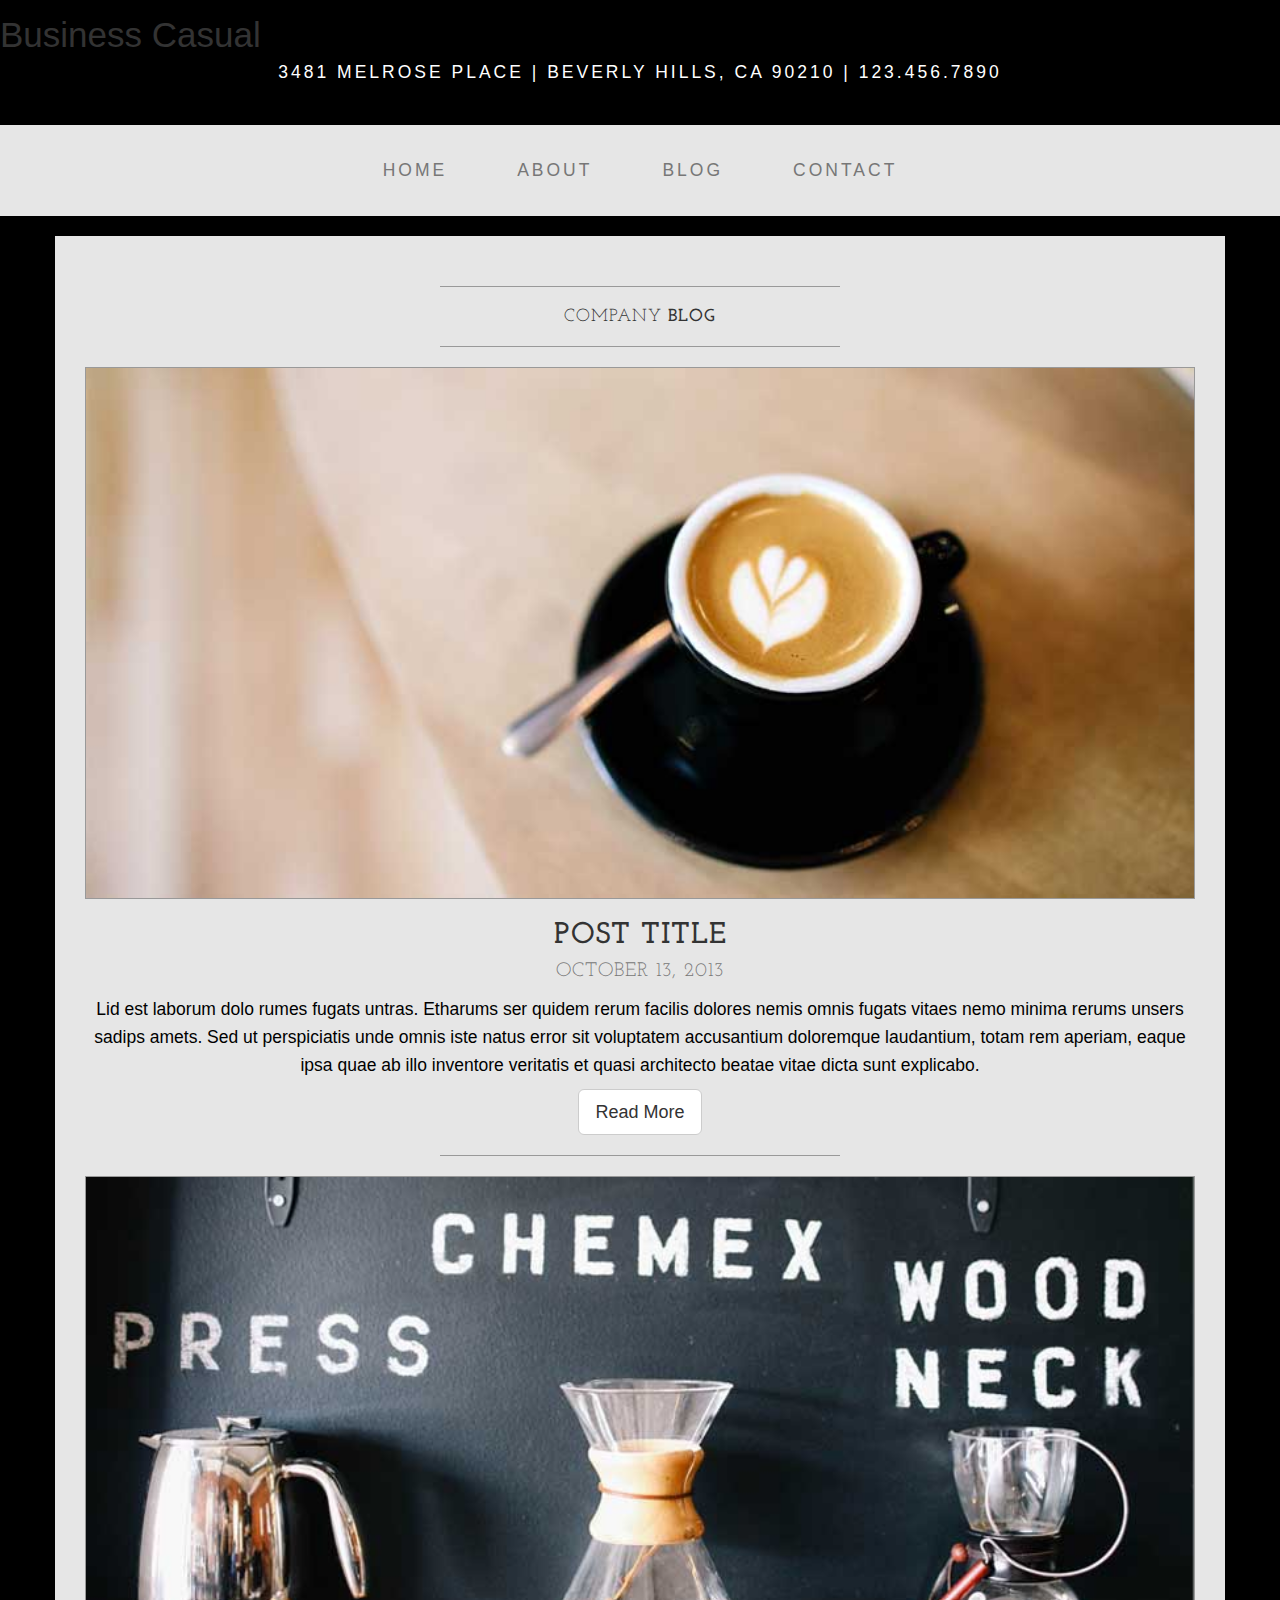
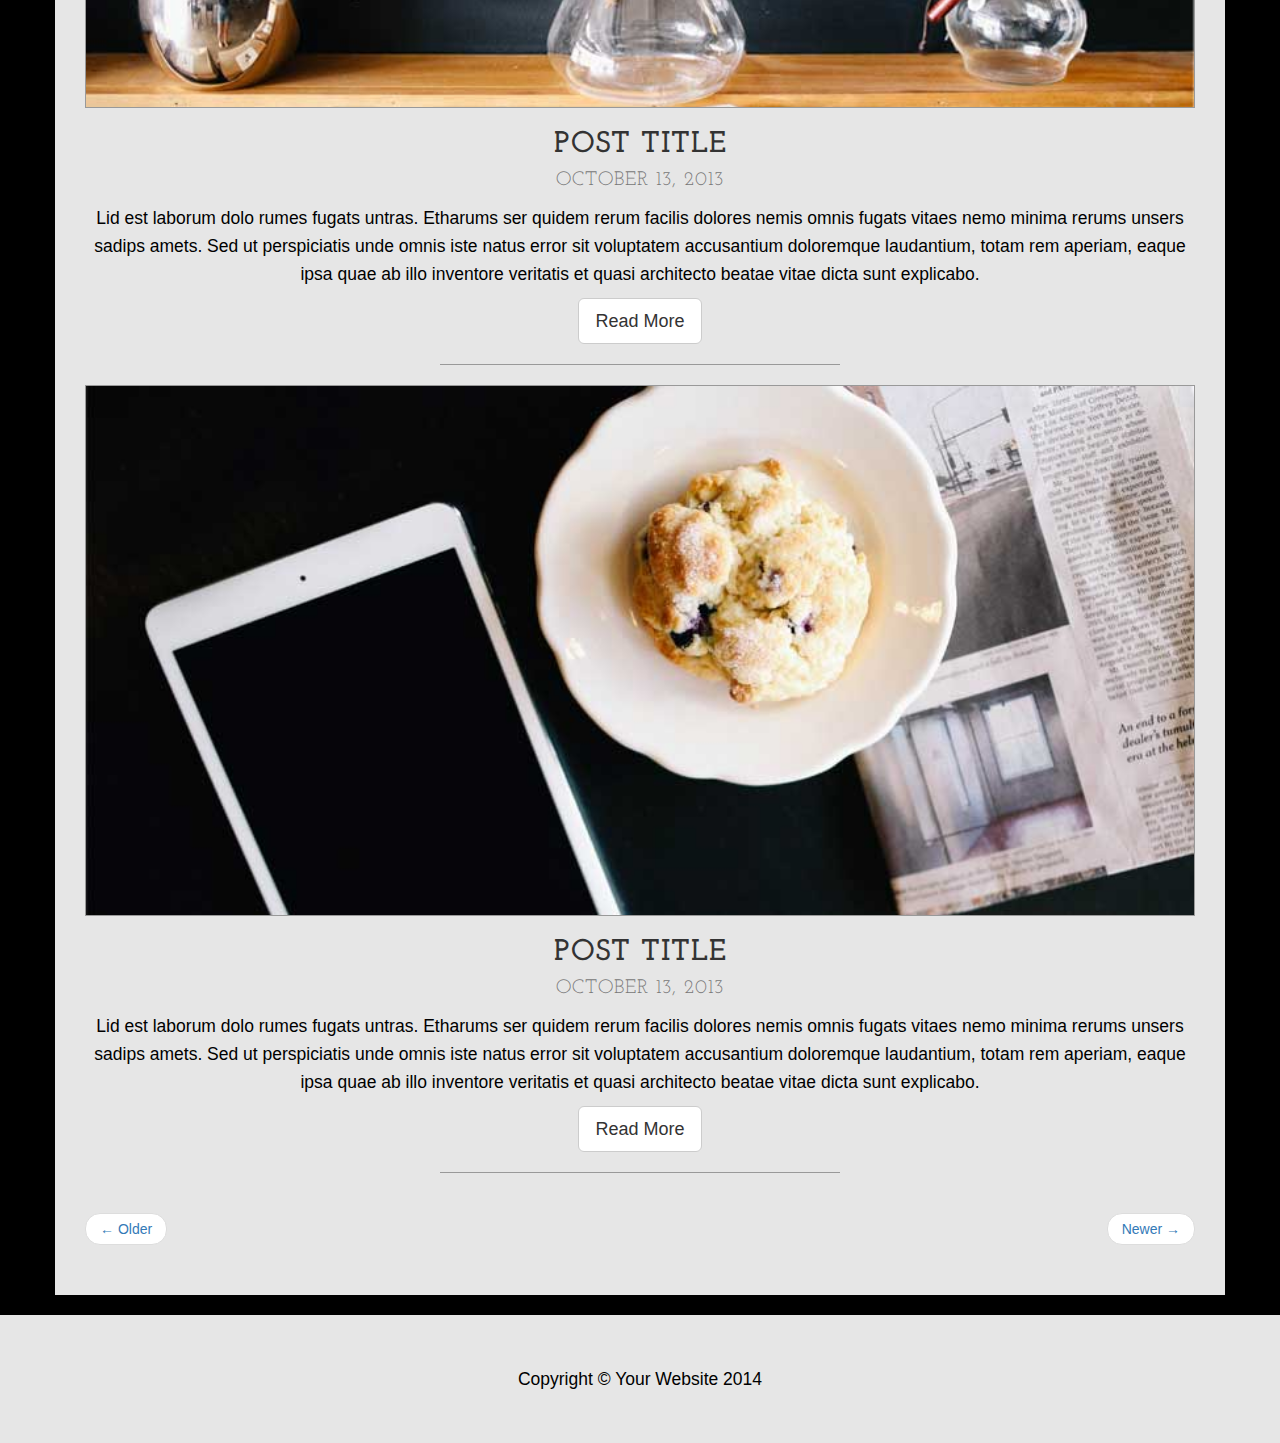
<file: blog.html>
<!DOCTYPE html>
<html lang="en">

<head>

    <meta charset="utf-8">
    <meta http-equiv="X-UA-Compatible" content="IE=edge">
    <meta name="viewport" content="width=device-width, initial-scale=1">
    <meta name="description" content="">
    <meta name="author" content="">

    <title>Blog - Business Casual - Start Bootstrap Theme</title>

    <!-- Bootstrap Core CSS -->
    <link href="css/bootstrap.min.css" rel="stylesheet">

    <!-- Custom CSS -->
    <link href="css/business-casual.css" rel="stylesheet">

    <!-- Fonts -->
    <link href="https://fonts.googleapis.com/css?family=Open+Sans:300italic,400italic,600italic,700italic,800italic,400,300,600,700,800" rel="stylesheet" type="text/css">
    <link href="https://fonts.googleapis.com/css?family=Josefin+Slab:100,300,400,600,700,100italic,300italic,400italic,600italic,700italic" rel="stylesheet" type="text/css">

    <!-- HTML5 Shim and Respond.js IE8 support of HTML5 elements and media queries -->
    <!-- WARNING: Respond.js doesn't work if you view the page via file:// -->
    <!--[if lt IE 9]>
        <script src="https://oss.maxcdn.com/libs/html5shiv/3.7.0/html5shiv.js"></script>
        <script src="https://oss.maxcdn.com/libs/respond.js/1.4.2/respond.min.js"></script>
    <![endif]-->

</head>

<body>

    <div class="brand">Business Casual</div>
    <div class="address-bar">3481 Melrose Place | Beverly Hills, CA 90210 | 123.456.7890</div>

    <!-- Navigation -->
    <nav class="navbar navbar-default" role="navigation">
        <div class="container">
            <!-- Brand and toggle get grouped for better mobile display -->
            <div class="navbar-header">
                <button type="button" class="navbar-toggle" data-toggle="collapse" data-target="#bs-example-navbar-collapse-1">
                    <span class="sr-only">Toggle navigation</span>
                    <span class="icon-bar"></span>
                    <span class="icon-bar"></span>
                    <span class="icon-bar"></span>
                </button>
                <!-- navbar-brand is hidden on larger screens, but visible when the menu is collapsed -->
                <a class="navbar-brand" href="index.html">Business Casual</a>
            </div>
            <!-- Collect the nav links, forms, and other content for toggling -->
            <div class="collapse navbar-collapse" id="bs-example-navbar-collapse-1">
                <ul class="nav navbar-nav">
                    <li>
                        <a href="index.html">Home</a>
                    </li>
                    <li>
                        <a href="about.html">About</a>
                    </li>
                    <li>
                        <a href="blog.html">Blog</a>
                    </li>
                    <li>
                        <a href="contact.html">Contact</a>
                    </li>
                </ul>
            </div>
            <!-- /.navbar-collapse -->
        </div>
        <!-- /.container -->
    </nav>

    <div class="container">

        <div class="row">
            <div class="box">
                <div class="col-lg-12">
                    <hr>
                    <h2 class="intro-text text-center">Company
                        <strong>blog</strong>
                    </h2>
                    <hr>
                </div>
                <div class="col-lg-12 text-center">
                    <img class="img-responsive img-border img-full" src="img/slide-1.jpg" alt="">
                    <h2>Post Title
                        <br>
                        <small>October 13, 2013</small>
                    </h2>
                    <p>Lid est laborum dolo rumes fugats untras. Etharums ser quidem rerum facilis dolores nemis omnis fugats vitaes nemo minima rerums unsers sadips amets. Sed ut perspiciatis unde omnis iste natus error sit voluptatem accusantium doloremque laudantium, totam rem aperiam, eaque ipsa quae ab illo inventore veritatis et quasi architecto beatae vitae dicta sunt explicabo.</p>
                    <a href="#" class="btn btn-default btn-lg">Read More</a>
                    <hr>
                </div>
                <div class="col-lg-12 text-center">
                    <img class="img-responsive img-border img-full" src="img/slide-2.jpg" alt="">
                    <h2>Post Title
                        <br>
                        <small>October 13, 2013</small>
                    </h2>
                    <p>Lid est laborum dolo rumes fugats untras. Etharums ser quidem rerum facilis dolores nemis omnis fugats vitaes nemo minima rerums unsers sadips amets. Sed ut perspiciatis unde omnis iste natus error sit voluptatem accusantium doloremque laudantium, totam rem aperiam, eaque ipsa quae ab illo inventore veritatis et quasi architecto beatae vitae dicta sunt explicabo.</p>
                    <a href="#" class="btn btn-default btn-lg">Read More</a>
                    <hr>
                </div>
                <div class="col-lg-12 text-center">
                    <img class="img-responsive img-border img-full" src="img/slide-3.jpg" alt="">
                    <h2>Post Title
                        <br>
                        <small>October 13, 2013</small>
                    </h2>
                    <p>Lid est laborum dolo rumes fugats untras. Etharums ser quidem rerum facilis dolores nemis omnis fugats vitaes nemo minima rerums unsers sadips amets. Sed ut perspiciatis unde omnis iste natus error sit voluptatem accusantium doloremque laudantium, totam rem aperiam, eaque ipsa quae ab illo inventore veritatis et quasi architecto beatae vitae dicta sunt explicabo.</p>
                    <a href="#" class="btn btn-default btn-lg">Read More</a>
                    <hr>
                </div>
                <div class="col-lg-12 text-center">
                    <ul class="pager">
                        <li class="previous"><a href="#">&larr; Older</a>
                        </li>
                        <li class="next"><a href="#">Newer &rarr;</a>
                        </li>
                    </ul>
                </div>
            </div>
        </div>

    </div>
    <!-- /.container -->

    <footer>
        <div class="container">
            <div class="row">
                <div class="col-lg-12 text-center">
                    <p>Copyright &copy; Your Website 2014</p>
                </div>
            </div>
        </div>
    </footer>

    <!-- jQuery -->
    <script src="js/jquery.js"></script>

    <!-- Bootstrap Core JavaScript -->
    <script src="js/bootstrap.min.js"></script>

</body>

</html>
</file>
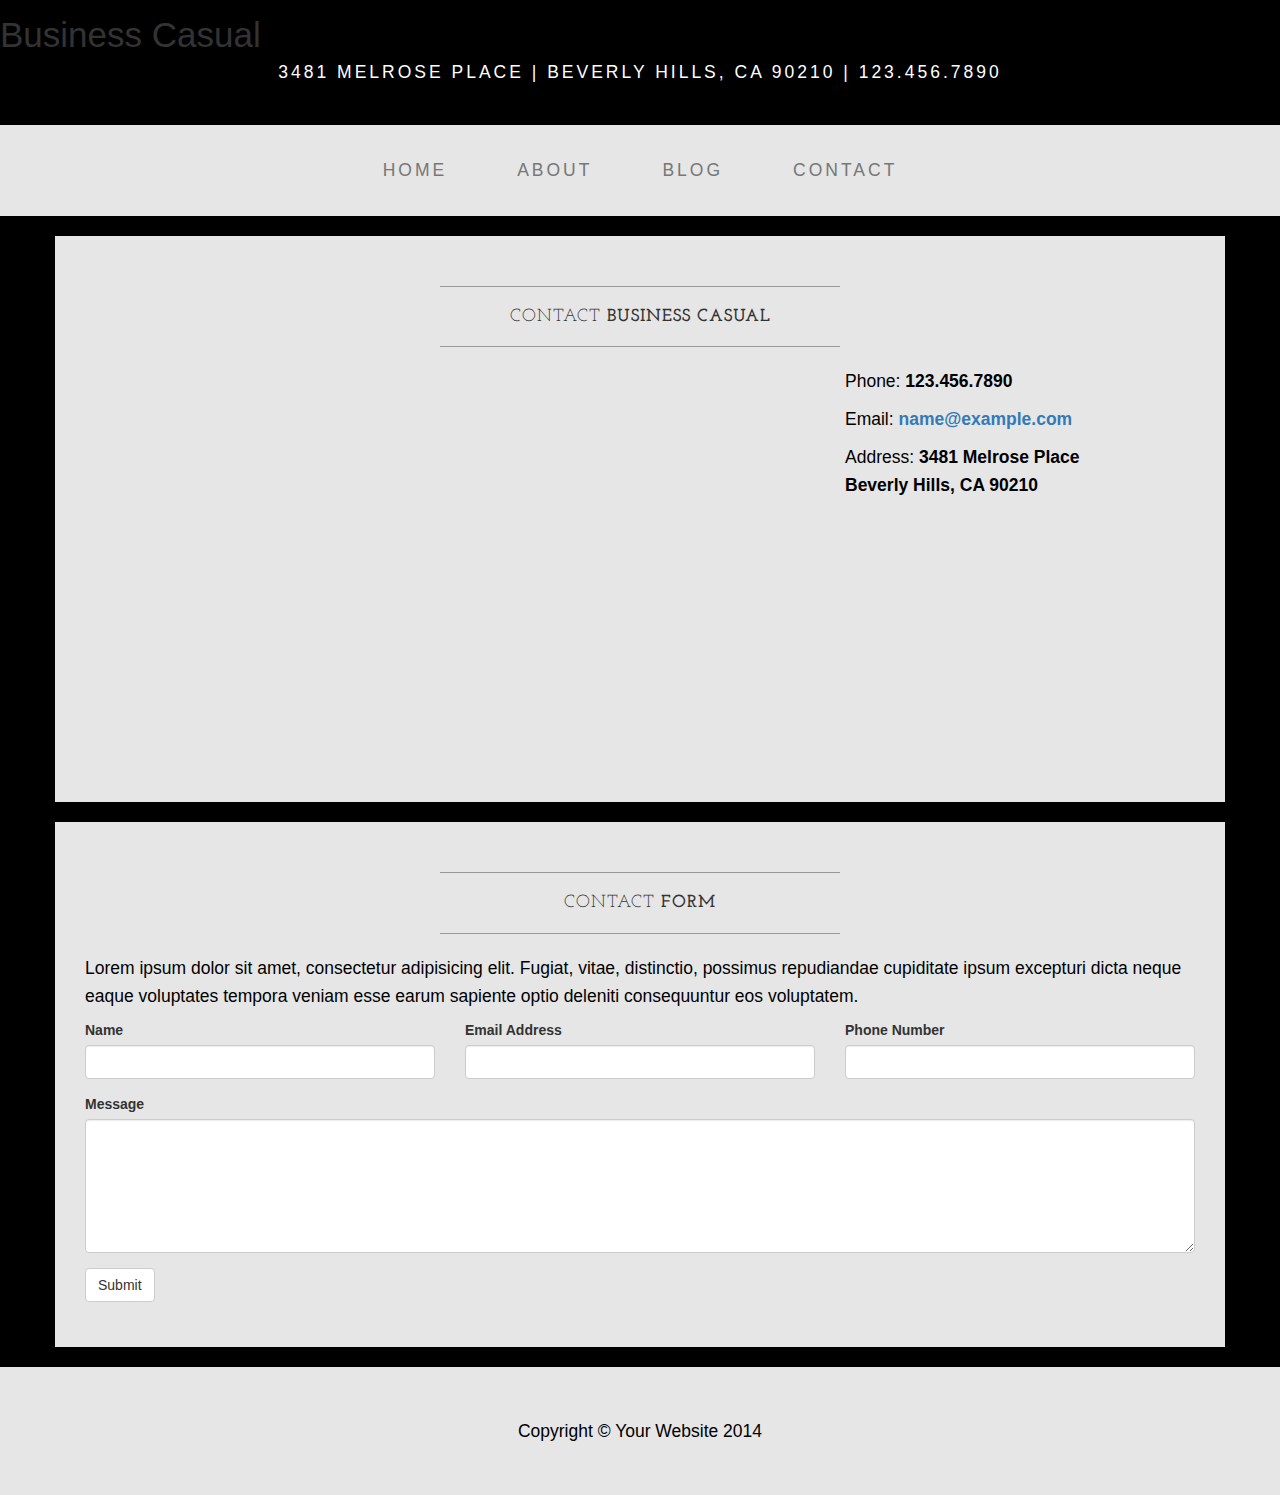
<file: contact.html>
<!DOCTYPE html>
<html lang="en">

<head>

    <meta charset="utf-8">
    <meta http-equiv="X-UA-Compatible" content="IE=edge">
    <meta name="viewport" content="width=device-width, initial-scale=1">
    <meta name="description" content="">
    <meta name="author" content="">

    <title>Contact - Business Casual - Start Bootstrap Theme</title>

    <!-- Bootstrap Core CSS -->
    <link href="css/bootstrap.min.css" rel="stylesheet">

    <!-- Custom CSS -->
    <link href="css/business-casual.css" rel="stylesheet">

    <!-- Fonts -->
    <link href="https://fonts.googleapis.com/css?family=Open+Sans:300italic,400italic,600italic,700italic,800italic,400,300,600,700,800" rel="stylesheet" type="text/css">
    <link href="https://fonts.googleapis.com/css?family=Josefin+Slab:100,300,400,600,700,100italic,300italic,400italic,600italic,700italic" rel="stylesheet" type="text/css">

    <!-- HTML5 Shim and Respond.js IE8 support of HTML5 elements and media queries -->
    <!-- WARNING: Respond.js doesn't work if you view the page via file:// -->
    <!--[if lt IE 9]>
        <script src="https://oss.maxcdn.com/libs/html5shiv/3.7.0/html5shiv.js"></script>
        <script src="https://oss.maxcdn.com/libs/respond.js/1.4.2/respond.min.js"></script>
    <![endif]-->

</head>

<body>

    <div class="brand">Business Casual</div>
    <div class="address-bar">3481 Melrose Place | Beverly Hills, CA 90210 | 123.456.7890</div>

    <!-- Navigation -->
    <nav class="navbar navbar-default" role="navigation">
        <div class="container">
            <!-- Brand and toggle get grouped for better mobile display -->
            <div class="navbar-header">
                <button type="button" class="navbar-toggle" data-toggle="collapse" data-target="#bs-example-navbar-collapse-1">
                    <span class="sr-only">Toggle navigation</span>
                    <span class="icon-bar"></span>
                    <span class="icon-bar"></span>
                    <span class="icon-bar"></span>
                </button>
                <!-- navbar-brand is hidden on larger screens, but visible when the menu is collapsed -->
                <a class="navbar-brand" href="index.html">Business Casual</a>
            </div>
            <!-- Collect the nav links, forms, and other content for toggling -->
            <div class="collapse navbar-collapse" id="bs-example-navbar-collapse-1">
                <ul class="nav navbar-nav">
                    <li>
                        <a href="index.html">Home</a>
                    </li>
                    <li>
                        <a href="about.html">About</a>
                    </li>
                    <li>
                        <a href="blog.html">Blog</a>
                    </li>
                    <li>
                        <a href="contact.html">Contact</a>
                    </li>
                </ul>
            </div>
            <!-- /.navbar-collapse -->
        </div>
        <!-- /.container -->
    </nav>

    <div class="container">

        <div class="row">
            <div class="box">
                <div class="col-lg-12">
                    <hr>
                    <h2 class="intro-text text-center">Contact
                        <strong>business casual</strong>
                    </h2>
                    <hr>
                </div>
                <div class="col-md-8">
                    <!-- Embedded Google Map using an iframe - to select your location find it on Google maps and paste the link as the iframe src. If you want to use the Google Maps API instead then have at it! -->
                    <iframe width="100%" height="400" frameborder="0" scrolling="no" marginheight="0" marginwidth="0" src="http://maps.google.com/maps?hl=en&amp;ie=UTF8&amp;ll=37.0625,-95.677068&amp;spn=56.506174,79.013672&amp;t=m&amp;z=4&amp;output=embed"></iframe>
                </div>
                <div class="col-md-4">
                    <p>Phone:
                        <strong>123.456.7890</strong>
                    </p>
                    <p>Email:
                        <strong><a href="mailto:name@example.com">name@example.com</a></strong>
                    </p>
                    <p>Address:
                        <strong>3481 Melrose Place
                            <br>Beverly Hills, CA 90210</strong>
                    </p>
                </div>
                <div class="clearfix"></div>
            </div>
        </div>

        <div class="row">
            <div class="box">
                <div class="col-lg-12">
                    <hr>
                    <h2 class="intro-text text-center">Contact
                        <strong>form</strong>
                    </h2>
                    <hr>
                    <p>Lorem ipsum dolor sit amet, consectetur adipisicing elit. Fugiat, vitae, distinctio, possimus repudiandae cupiditate ipsum excepturi dicta neque eaque voluptates tempora veniam esse earum sapiente optio deleniti consequuntur eos voluptatem.</p>
                    <form role="form">
                        <div class="row">
                            <div class="form-group col-lg-4">
                                <label>Name</label>
                                <input type="text" class="form-control">
                            </div>
                            <div class="form-group col-lg-4">
                                <label>Email Address</label>
                                <input type="email" class="form-control">
                            </div>
                            <div class="form-group col-lg-4">
                                <label>Phone Number</label>
                                <input type="tel" class="form-control">
                            </div>
                            <div class="clearfix"></div>
                            <div class="form-group col-lg-12">
                                <label>Message</label>
                                <textarea class="form-control" rows="6"></textarea>
                            </div>
                            <div class="form-group col-lg-12">
                                <input type="hidden" name="save" value="contact">
                                <button type="submit" class="btn btn-default">Submit</button>
                            </div>
                        </div>
                    </form>
                </div>
            </div>
        </div>

    </div>
    <!-- /.container -->

    <footer>
        <div class="container">
            <div class="row">
                <div class="col-lg-12 text-center">
                    <p>Copyright &copy; Your Website 2014</p>
                </div>
            </div>
        </div>
    </footer>

    <!-- jQuery -->
    <script src="js/jquery.js"></script>

    <!-- Bootstrap Core JavaScript -->
    <script src="js/bootstrap.min.js"></script>

</body>

</html>
</file>
<file: css/business-casual.css>
/*!
 * Start Bootstrap - Business Casual (http://startbootstrap.com/)
 * Copyright 2013-2016 Start Bootstrap
 * Licensed under MIT (https://github.com/BlackrockDigital/startbootstrap/blob/gh-pages/LICENSE)
 */

body {
    
    background: #000;} /*url('../img/bg.jpg') no-repeat center center fixed;*/
   /* -webkit-background-size: cover;
    -moz-background-size: cover;
    background-size: cover;
    -o-background-size: cover;
    font-family: "Open Sans","Helvetica Neue",Helvetica,Arial,sans-serif;
}*/
    /*video.fullscreen { 
  position: fixed;
  top: 50%;
  left: 50%;
  min-width: 100%;
  min-height: 100%;
  width: auto;
  height: auto;
  z-index: -100;
  transform: translate(-50%, -50%);
}*/


h1,
h2,
h3,
h4,
h5,
h6 {
    text-transform: uppercase;
    font-family: "Josefin Slab","Helvetica Neue",Helvetica,Arial,sans-serif;
    font-weight: 700;
    letter-spacing: 1px;
}

p {
    font-size: 1.25em;
    line-height: 1.6;
    color: #000;
}

hr {
    max-width: 400px;
    border-color: #999999;
}
/*@media \0screen {
.brand{
        display: inherit;
        margin: 0;
        padding: 0;
        text-align: center;
        text-shadow: 1px 1px 2px rgba(0,0,0,0.5);
        font-family: "Josefin Slab","Helvetica Neue",Helvetica,Arial,sans-serif;
        font-size: 2.5em;
        font-weight: 700;
        line-height: normal;
        color: #fff;    
}}*/

.address-bar {
    display: none;
}

.navbar-brand {
    text-transform: uppercase;
    font-weight: 900;
    letter-spacing: 2px;
}

.navbar-nav {
    text-transform: uppercase;
    font-weight: 400;
    letter-spacing: 3px;
}

.img-full {
    min-width: 100%;
}

.brand-before,
.brand-name {
    text-transform: capitalize;
}

.brand-before {
    margin: 15px 0;
}

.brand-name {
    margin: 0;
    font-size: 4em;
}

.tagline-divider {
    margin: 15px auto 3px;
    max-width: 250px;
    border-color: #999999;
}

.box {
    margin-bottom: 20px;
    padding: 30px 15px;
    background: #fff;
    background: rgba(255,255,255,0.9);
}

.intro-text {
    text-transform: uppercase;
    font-size: 1.25em;
    font-weight: 400;
    letter-spacing: 1px;
}

.img-border {
    float: none;
    margin: 0 auto 0;
    border: #999999 solid 1px;
}

.img-left {
    float: none;
    margin: 0 auto 0;
}

footer {
    background: #fff;
    background: rgba(255,255,255,0.9);
}

footer p {
    margin: 0;
    padding: 50px 0;
}

@media screen and (min-width:768px) {
    #results{
    color: red;
    text-align: center;
    font-size: 26px;
    background: #fff;
    position: relative
    }
    .brand {
        display: inherit;
        margin: 0;
        padding: 10px 0 0px;        
        font-size: 2.5em;
        
    }

    .top-divider {
        margin-top: 0;
    }

    .img-left {
        float: left;
        margin-right: 25px;
    }

    .address-bar {
        display: inherit;
        margin: 0;
        padding: 0 0 40px;
        text-align: center;
        text-shadow: 1px 1px 2px rgba(0,0,0,0.5);
        text-transform: uppercase;
        font-size: 1.25em;
        font-weight: 400;
        letter-spacing: 3px;
        color: #fff;
    }

    .navbar {
        border-radius: 0;
    }

    .navbar-header {
        display: none;
    }

    .navbar {
        min-height: 0;
    }

    .navbar-default {
        border: none;
        background: #fff;
        background: rgba(255,255,255,0.9);
    }

    .nav>li>a {
        padding: 35px;
    }

    .navbar-nav>li>a {
        line-height: normal;
    }

    .navbar-nav {
        display: table;
        float: none;
        margin: 0 auto;
        table-layout: fixed;
        font-size: 1.25em;
    }
}

@media screen and (min-width:1200px) {
    .box:after {
        content: '';
        display: table;
        clear: both;
    }
}
</file>
